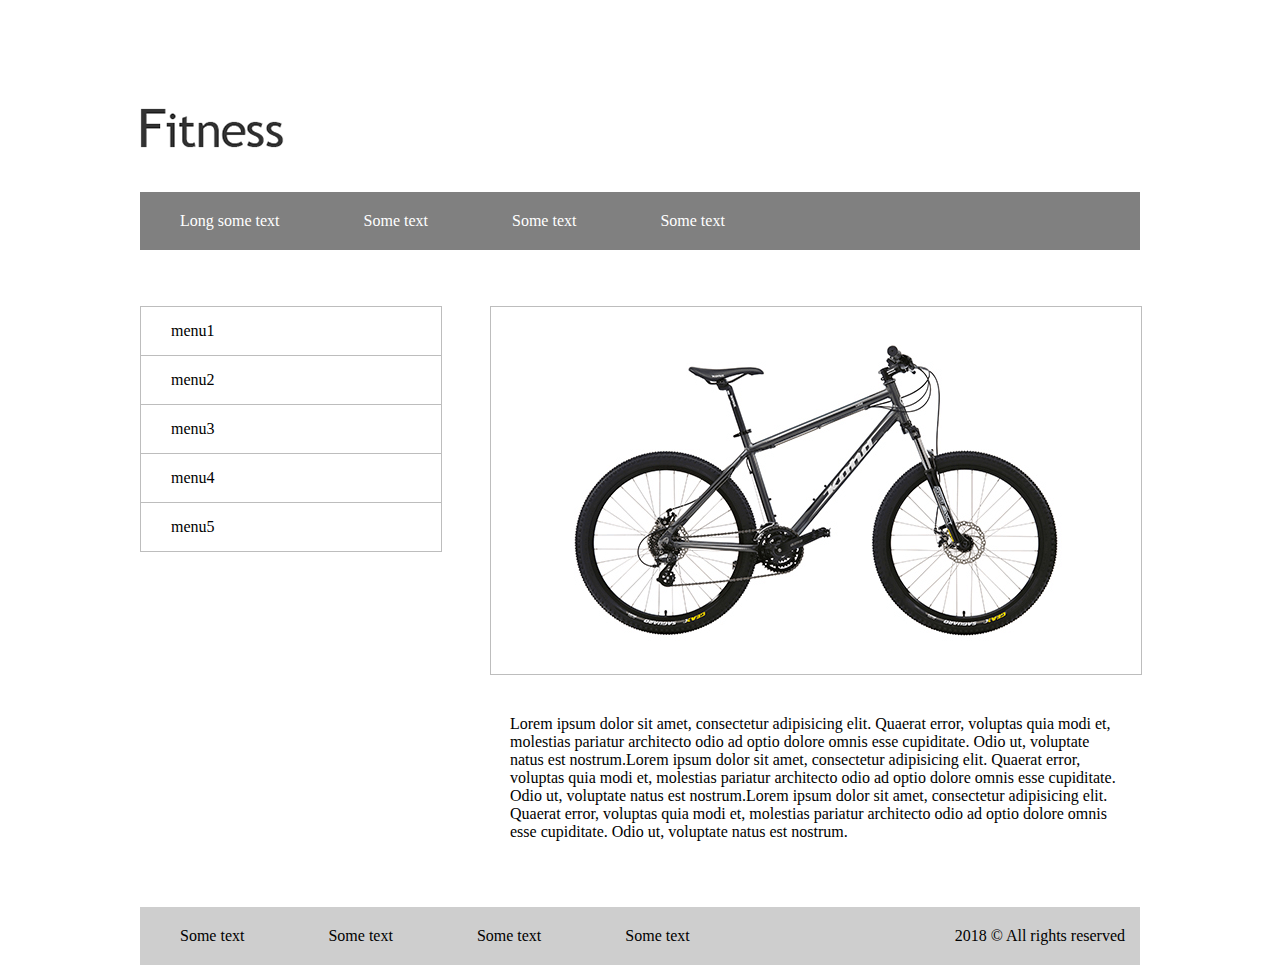
<file: index.html>
<!DOCTYPE html>
<html lang="en">
<head>
	<meta charset="UTF-8">
	<title>Home work 3</title>
	<link rel="stylesheet" href="css/style.css">
</head>
<body>
	<div class="wrapper">
		<div class="header">
		<a href="#"><img src="img/logo.png" alt="logo"></a>
		</div>
		<div class="menu">
			<a href="#">Long some text</a>
			<a href="#">Some text</a>
			<a href="#">Some text</a>
			<a href="#">Some text</a>
		</div>
		<div class="content">
			<ul class="nav-menu">
				<li><a href="#">menu1</a></li>
				<li><a href="#">menu2</a></li>
				<li><a href="#">menu3</a></li>
				<li><a href="#">menu4</a></li>
				<li><a href="#">menu5</a></li>
			</ul>
			<div class="main-content">
				<div class="image">
					<img src="img/bicycle.png" alt="bicycle">
				</div>
				<div class="text">
					<p>
					Lorem ipsum dolor sit amet, consectetur adipisicing elit. Quaerat error, voluptas quia modi et, molestias pariatur architecto odio ad optio dolore omnis esse cupiditate. Odio ut, voluptate natus est nostrum.Lorem ipsum dolor sit amet, consectetur adipisicing elit. Quaerat error, voluptas quia modi et, molestias pariatur architecto odio ad optio dolore omnis esse cupiditate. Odio ut, voluptate natus est nostrum.Lorem ipsum dolor sit amet, consectetur adipisicing elit. Quaerat error, voluptas quia modi et, molestias pariatur architecto odio ad optio dolore omnis esse cupiditate. Odio ut, voluptate natus est nostrum.
					</p>
				</div>
			</div>
		</div>
		<div class="footer">
			<div class="footer-menu">
				<a href="#">Some text</a>
				<a href="#">Some text</a>
				<a href="#">Some text</a>
				<a href="#">Some text</a>
				<span class="copiright">2018 &copy; All rights reserved</span>
			</div>
		</div>
	</div>
	
</body>
</html>
</file>
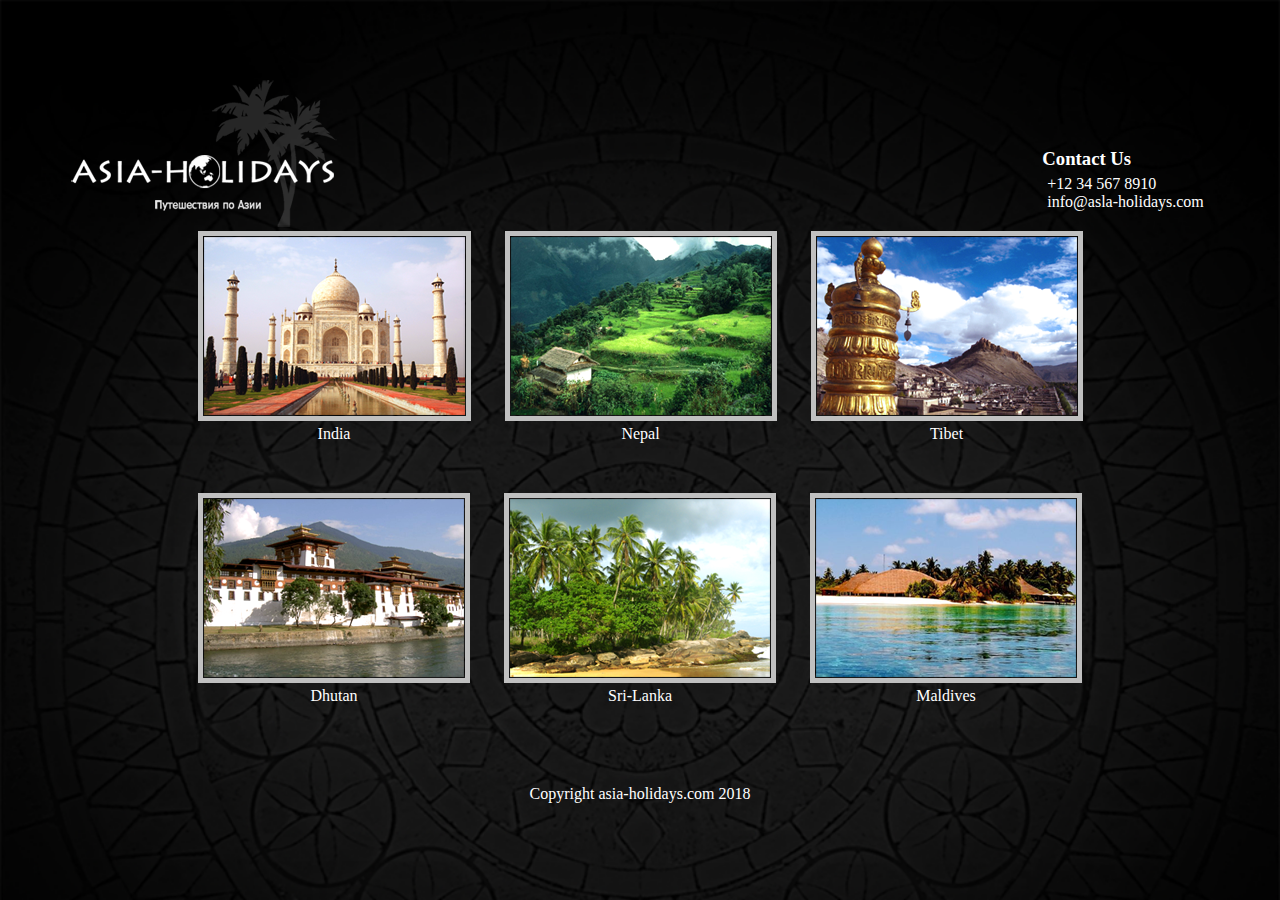
<file: Home_work_3_bonus/index.html>
<!DOCTYPE html>
<html lang="en">
<head>
	<meta charset="UTF-8">
	<title>Home work 3 bonus</title>
	<link rel="stylesheet" href="css/style.css">
</head>
<body>
	<div class="wrapper">
		<div class="header">
			<a href="#">
				<img src="img/logo.png" alt="logo">
			</a>
			<div class="contact">
				<h3>Contact Us</h3>
				<p>+12 34 567 8910<br>
				info@asla-holidays.com</p>
			</div>
		</div>
		<div class="content">
			<center>
				<div>
					<a href="#">
						<img src="img/india_photo.png" alt="India">
					</a>
					<br>
					<a href="#">India</a>
				</div>
				<div>
					<a href="#">
						<img src="img/nepal_photo.png" alt="Nepal">
					</a>
					<br>
					<a href="#">Nepal</a>
				</div>
				<div>
					<a href="#">
						<img src="img/tibet_photo.png" alt="Tibet">
					</a>
					<br>
					<a href="#">Tibet</a>
				</div>
				<br>
				<div>
					<a href="#">
						<img src="img/bhutan_photo.png" alt="Bhutan">
					</a>
					<br>
					<a href="#">Dhutan</a>
				</div>
				<div>
					<a href="#">
						<img src="img/sri-lanka photo.png" alt="Sri-Lanka">
					</a>
					<br>
					<a href="#">Sri-Lanka</a>
				</div>
				<div>
					<a href="#">
						<img src="img/maldives_photo.png" alt="Maldives">
					</a>
					<br>
					<a href="#">Maldives</a>
				</div>
			</center>
		</div>
		<div class="footer">
			<center>Copyright  asia-holidays.com 2018</center>
		</div>
	</div>
</body>
</html>
</file>
<file: css/style.css>
.wrapper{
	width: 1000px;
	margin: 0 auto;
}
.header{
	padding-top: 100px;
}
.menu{
	padding: 20px 15px 20px 0;
	background: grey;
	margin-top: 40px;
}
.menu a{
	color: #fff;
	padding: 0 40px;
	text-decoration: none;
}
.menu a:hover{
	background: #2f2e2e;
	border-left: 1px solid #fff;
	border-right: 1px solid #fff;
	padding: 20px 39px;
}
.content{
	margin-top: 40px;
}
.nav-menu{
	padding-inline-start: 0px;
	float: left;
	width: 300px;
	border-top: 1px solid #00000042;
	border-right: 1px solid #00000042;
	border-left: 1px solid #00000042;

}
.nav-menu li{
	list-style-type: none;
	padding: 15px 30px;
	border-bottom: 1px solid #00000042;
}
.nav-menu li:hover{
	background: #efeded;
	padding-left: 40px;
}
.nav-menu a{
	text-decoration: none;
	color: #000000;
	display: block;
}
.main-content{
	float: right;
	width: 650px;
	margin: 16px 0 50px 0;
}
.image{
	width: 650px;
	border: 1px solid #00000042;
}
.image img{
	display: block;
	margin: 0 auto;
	padding: 30px;
}
.text{
	margin-top: 40px;
	padding: 0 20px;
}
.footer{
	clear: both;
	padding: 20px 15px 20px 0;
	background: #cecece;
}
.footer-menu a{
	color: #000000;
	padding: 0 40px;
	text-decoration: none;
}
.footer-menu a:hover{
	background: #716f6f;
	border-left: 1px solid #fff;
	border-right: 1px solid #fff;
	padding: 20px 39px;
	text-decoration: underline;
}
.copiright{
	float: right;
}
</file>
<file: Home_work_3_bonus/css/style.css>
.wrapper{
			width: 90%;
			margin: 80px auto;
		}
		body{
			background: url(../img/bg.png);
			background-size: cover; 
		}
		.contact{
			float: right;
			margin-bottom: 0;
			color: #fff;
		}
		.contact h3{
			margin-top: 68px;
			margin-bottom: 0px;
		}
		.contact p{
			margin: 5px;

		}
		.content{
			color: #fff;
		}
		.content a{
			text-decoration: none;
			color: #fff;
		}
		.content img{
			border: 5px solid silver;
			padding: 1px;
			margin: 0 15px;
		}
		.content div{
			margin-bottom: 50px;
			display: inline-block;
		}
		.footer{
			clear: both;
			color: #fff;
			margin-top: 30px;
		}
</file>
